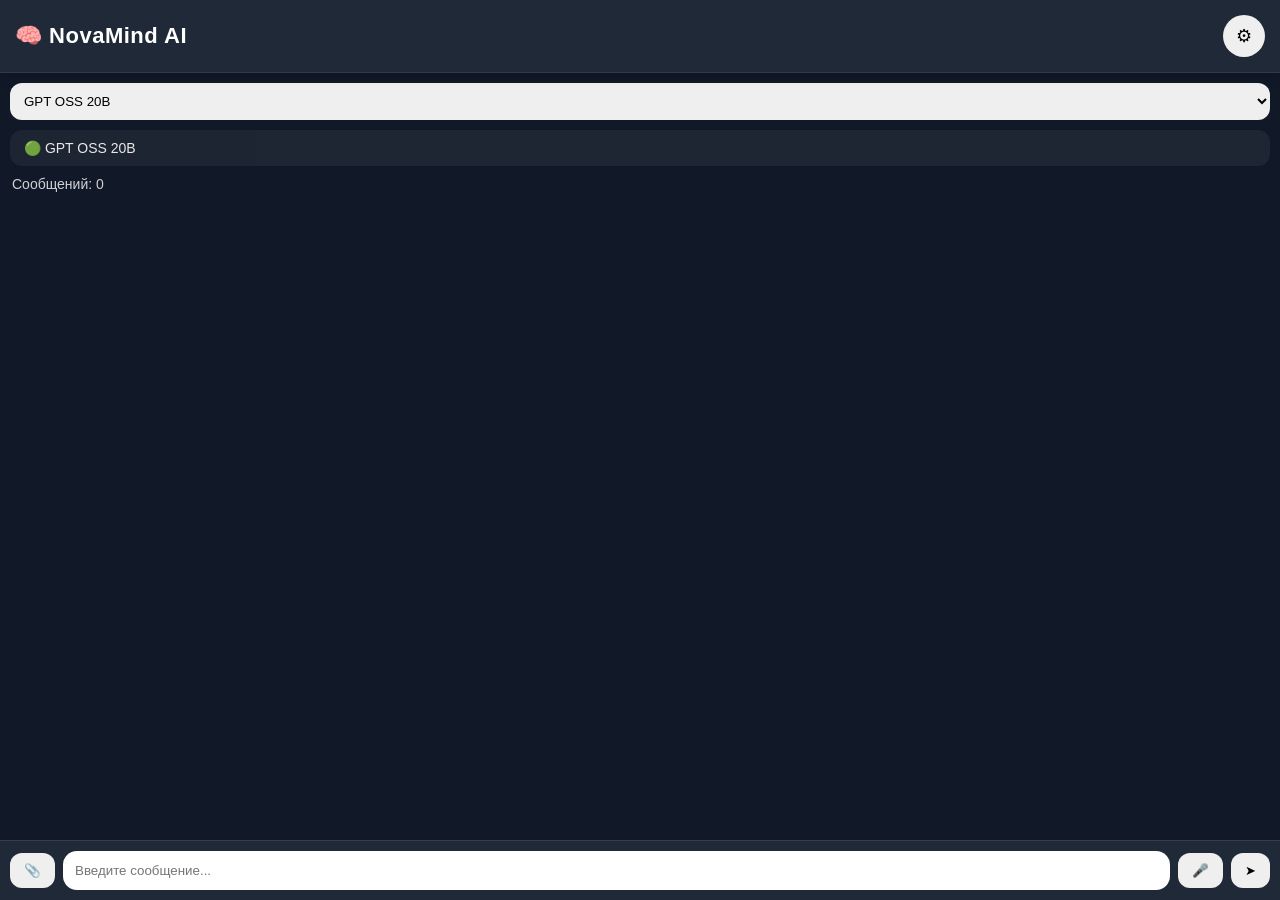
<file: index.html>
<!DOCTYPE html>
<html lang="ru">
<head>
<meta charset="UTF-8">
<meta name="viewport" content="width=device-width, initial-scale=1.0">
<title>NovaMind AI</title>
<link rel="stylesheet" href="style.css">
<link rel="manifest" href="/manifest.json">
<meta name="theme-color" content="#111827">
</head>
<body>
<div class="chat-container">

<div class="header">

<div class="header-title">
🧠 NovaMind AI
</div>

<button onclick="toggleSettings()">
⚙
</button>

</div>

<div id="settingsPanel" style="display:none;">

<button onclick="toggleTheme()">🌙 Тема</button>

<button onclick="searchChat()">🔍 Поиск</button>

<button onclick="regenerateResponse()">🔄 Повторить</button>

<button onclick="pinMessage()">📌 Закрепить</button>

<button onclick="exportChat()">📄 TXT</button>

<button onclick="editLastMessage()">✏️ Изменить</button>

<button onclick="deleteLastMessage()">🗑 Удалить</button>

<button onclick="clearChat()">🧹 Очистить</button>

</div>

<select id="model">
<option value="openai/gpt-oss-20b">
GPT OSS 20B
</option>

<option value="google/gemini-2.5-flash">
Gemini 2.5 Flash
</option>
</select>

<div id="currentModel">
🟢 GPT OSS 20B
</div>


<div id="stats">
Сообщений: 0
</div>

<div id="pinnedMessages"></div>

<div id="chat"></div>

<div class="input-area">

<input
type="file"
id="imageInput"
accept="image/*"
hidden
>

<button onclick="pickImage()">
📎
</button>

<input
type="text"
id="message"
placeholder="Введите сообщение..."
>

<button onclick="startVoiceInput()">
🎤
</button>

<button onclick="sendMessage()">
➤
</button>

</div>

<button id="scrollBottomBtn" onclick="scrollBottom()">
↓
</button>

<script src="script.js"></script>

</body>
</html>
</file>
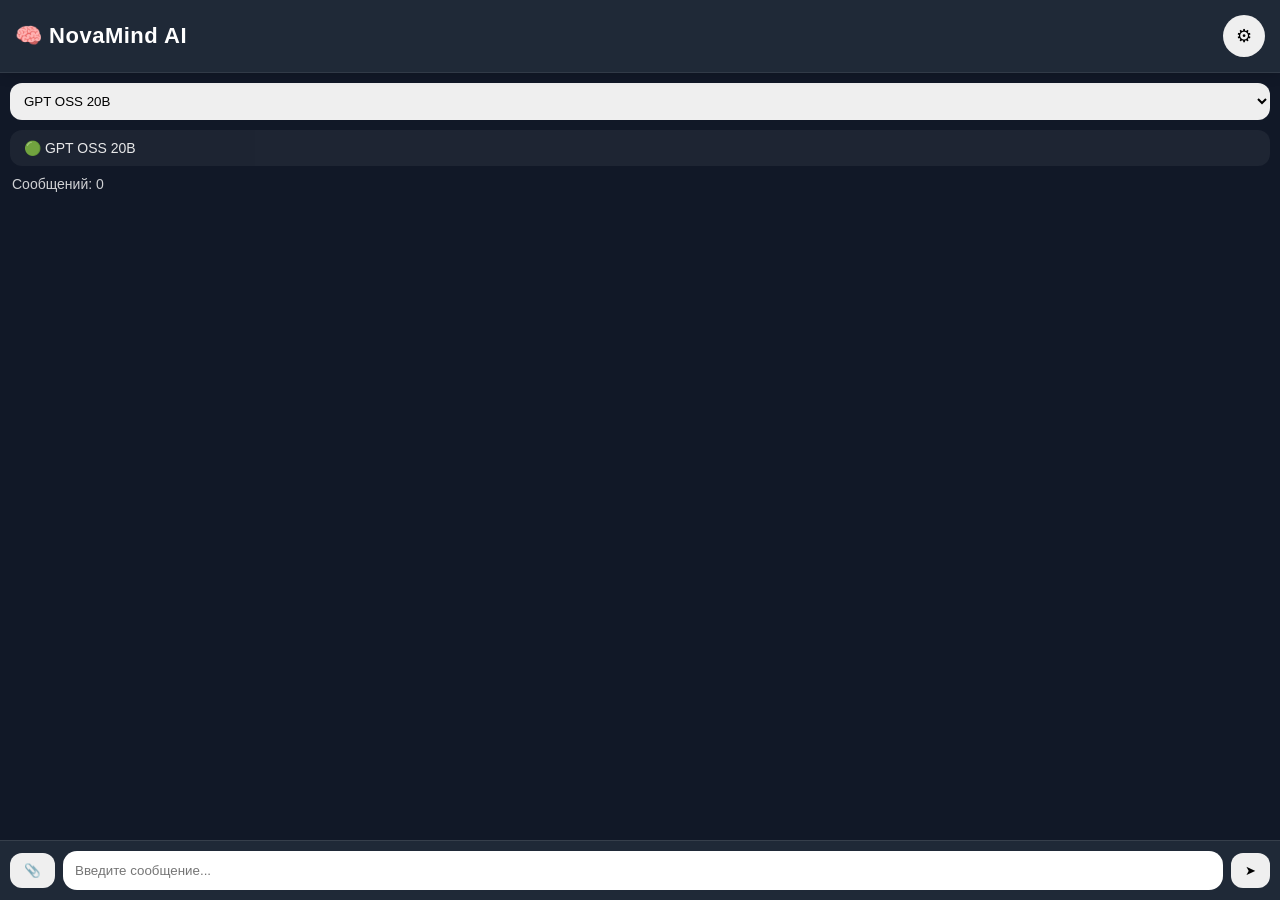
<file: index_backup.html>
<!DOCTYPE html>
<html lang="ru">
<head>
<meta charset="UTF-8">
<meta name="viewport" content="width=device-width, initial-scale=1.0">
<title>NovaMind AI</title>
<link rel="stylesheet" href="style.css">
<link rel="manifest" href="/manifest.json">
<meta name="theme-color" content="#111827">
<link rel="manifest" href="/manifest.json">
<meta name="theme-color" content="#111827">
</head>
<body>

<div class="chat-container">

<div class="header">

<div class="header-title">
🧠 NovaMind AI
</div>

<button onclick="toggleSettings()">
⚙
</button>

</div>

<div id="settingsPanel" style="display:none;">

<button onclick="toggleTheme()">🌙 Тема</button>

<button onclick="searchChat()">🔍 Поиск</button>

<button onclick="regenerateResponse()">🔄 Повторить</button>

<button onclick="pinMessage()">📌 Закрепить</button>

<button onclick="exportChat()">📄 TXT</button>

<button onclick="editLastMessage()">✏️ Изменить</button>

<button onclick="deleteLastMessage()">🗑 Удалить</button>

<button onclick="clearChat()">🧹 Очистить</button>

</div>

<select id="model">
<option value="openai/gpt-oss-20b">
GPT OSS 20B
</option>

<option value="google/gemini-2.5-flash">
Gemini 2.5 Flash
</option>
</select>

<div id="currentModel">
🟢 GPT OSS 20B
</div>


<div id="stats">
Сообщений: 0
</div>

<div id="pinnedMessages"></div>

<div id="chat"></div>

<div class="input-area">

<input
type="file"
id="imageInput"
accept="image/*"
hidden
>

<button onclick="pickImage()">
📎
</button>

<input
type="text"
id="message"
placeholder="Введите сообщение..."
>

<button onclick="sendMessage()">
➤
</button>

</div>

<button id="scrollBottomBtn" onclick="scrollBottom()">
↓
</button>

<script src="script.js"></script>

</body>
</html>
</file>
<file: style.css>
:root{
    --bg:#111827;
    --header:#1f2937;
    --user:#2563eb;
    --ai:#374151;
    --text:white;
}

.light{
    --bg:#f3f4f6;
    --header:white;
    --user:#2563eb;
    --ai:#e5e7eb;
    --text:black;
}

body{
    margin:0;
    background:var(--bg);
    color:var(--text);
    font-family:Arial,sans-serif;
}

.chat-container{
    height:100vh;
    display:flex;
    flex-direction:column;
}

.header{
    background:var(--header);
    padding:15px;
    display:flex;
    justify-content:space-between;
    align-items:center;
    box-shadow:0 2px 10px rgba(0,0,0,.2);
}

.header-title{
    font-size:22px;
    font-weight:bold;
}

#settingsPanel{
    display:flex;
    flex-wrap:wrap;
    gap:8px;
    padding:10px;
    background:var(--header);
}

#settingsPanel button{
    flex:1;
    min-width:120px;
}

#model{
    margin:10px;
    padding:10px;
    border:none;
    border-radius:12px;
}

#stats{
    padding:0 12px 10px;
    font-size:14px;
    opacity:.8;
}

#pinnedMessages{
    padding:10px;
}

#chat{
    flex:1;
    overflow-y:auto;
    padding:12px;
}

.message{
    display:flex;
    gap:10px;
    margin:12px 0;
    align-items:flex-start;
    animation:fadeIn .25s ease;
}

@keyframes fadeIn{
    from{
        opacity:0;
        transform:translateY(8px);
    }
    to{
        opacity:1;
        transform:translateY(0);
    }
}

.avatar{
    width:40px;
    height:40px;
    border-radius:50%;
    display:flex;
    align-items:center;
    justify-content:center;
    flex-shrink:0;
}

.user-avatar{
    background:#2563eb;
}

.ai-avatar{
    background:#10b981;
}

.user,
.ai{
    padding:12px;
    border-radius:16px;
    max-width:80%;
    word-break:break-word;
    box-shadow:0 2px 8px rgba(0,0,0,.15);
}

.user{
    background:var(--user);
    color:white;
}

.ai{
    background:var(--ai);
    color:var(--text);
}

.user img{
    max-width:220px;
    border-radius:12px;
}

.input-area{
    display:flex;
    align-items:center;
    gap:8px;
    padding:10px;
    background:var(--header);
    border-top:1px solid rgba(255,255,255,.1);
}

.input-area input[type="text"]{
    flex:1;
}

input{
    padding:12px;
    border:none;
    border-radius:14px;
}

button{
    border:none;
    border-radius:12px;
    padding:10px 14px;
    cursor:pointer;
}

@media(max-width:600px){

    .header-title{
        font-size:18px;
    }

    .user,
    .ai{
        max-width:90%;
    }

    #settingsPanel button{
        min-width:100%;
    }
}

.typing{
    display:flex;
    gap:5px;
    align-items:center;
}

.typing span{
    width:8px;
    height:8px;
    border-radius:50%;
    background:currentColor;
    animation:bounce 1.2s infinite;
}

.typing span:nth-child(2){
    animation-delay:.2s;
}

.typing span:nth-child(3){
    animation-delay:.4s;
}

@keyframes bounce{
    0%,80%,100%{
        transform:scale(.7);
        opacity:.5;
    }

    40%{
        transform:scale(1.2);
        opacity:1;
    }
}


.copy-btn{
    margin-top:8px;
}

.toast{
    position:fixed;
    bottom:20px;
    left:50%;
    transform:translateX(-50%);
    padding:12px 18px;
    border-radius:12px;
    background:#10b981;
    color:white;
    z-index:9999;
}

#settingsPanel{
    margin:10px;
    border-radius:16px;
    box-shadow:0 2px 10px rgba(0,0,0,.2);
}

#scrollBottomBtn{
    position:fixed;
    right:20px;
    bottom:90px;
    width:50px;
    height:50px;
    border-radius:50%;
    font-size:22px;
    display:none;
    z-index:999;
}

pre{
    overflow:auto;
    padding:12px;
    border-radius:12px;
    background:#0f172a;
    color:#fff;
}

code{
    font-family:monospace;
}

.ai-content{
    white-space:pre-wrap;
    word-break:break-word;
}


#settingsPanel{
    margin:10px;
    padding:15px;
    border-radius:20px;
    background:rgba(255,255,255,.05);
    backdrop-filter:blur(10px);
    box-shadow:0 4px 20px rgba(0,0,0,.25);
    animation:fadeIn .25s ease;
}

#settingsPanel button{
    border:none;
    border-radius:12px;
    padding:12px;
    font-size:15px;
    cursor:pointer;
}

@keyframes fadeIn{

    from{
        opacity:0;
        transform:translateY(-10px);
    }

    to{
        opacity:1;
        transform:translateY(0);
    }
}


.header{
    position:sticky;
    top:0;
    z-index:1000;

    backdrop-filter:blur(12px);

    border-bottom:
    1px solid
    rgba(255,255,255,.08);

    box-shadow:
    0 2px 12px
    rgba(0,0,0,.15);
}

.header button{

    width:42px;
    height:42px;

    border-radius:50%;

    font-size:18px;

    padding:0;
}

.header-title{

    display:flex;

    align-items:center;

    gap:8px;

    letter-spacing:.5px;
}


#currentModel{
    margin:0 10px 10px;
    padding:10px 14px;
    border-radius:12px;
    background:rgba(255,255,255,.06);
    font-size:14px;
    opacity:.9;
}


pre{
    background:#111827;
    color:#e5e7eb;
    padding:12px;
    border-radius:12px;
    overflow:auto;
    margin:10px 0;
    font-size:14px;
}

code{
    font-family:monospace;
}

h1{
    font-size:24px;
    margin:10px 0;
}

h2{
    font-size:20px;
    margin:8px 0;
}
</file>
